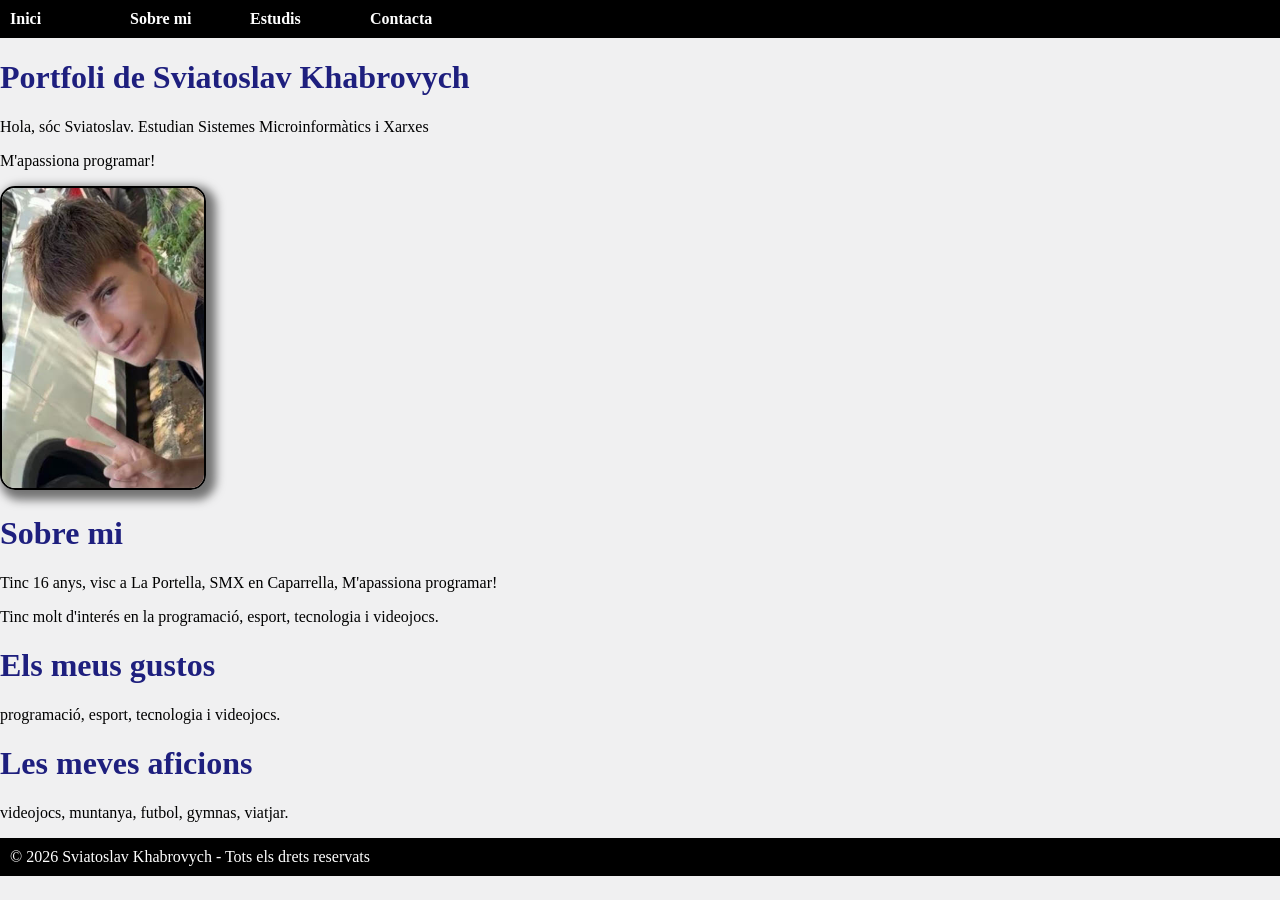
<file: index.html>
<!DOCTYPE html>
<html lang="ca">

<head>
	<meta charset="UTF-8">
	<meta name="viewport" content="width=device-width, initial-scale=1.0">
	<title>Portfoli de Sviatoslav Khabrovych</title>
	<link rel="stylesheet" href="./css/style.css">
</head>

<body>

	<header>
		<nav>
			<ul>
				<li><a href="./index.html">Inici</a></li>
				<li><a href="/pages/sobre_mi.html">Sobre mi</a></li>
				<li><a href="./pages/estudis.html">Estudis</a></li>
				<li><a href="./pages/contacta.html">Contacta</a></li>
			</ul>
		</nav>
	</header>

	<div class="contingut-principal">
		<h1>Portfoli de Sviatoslav Khabrovych</h1>
		<p>Hola, sóc Sviatoslav. Estudian Sistemes Microinformàtics i Xarxes</p>
		<p>M'apassiona programar!</p>
		<img src="./images/foto.jpg" alt="Foto de perfil">

		<h1>Sobre mi</h1>
		<p>Tinc 16 anys, visc a La Portella, SMX en Caparrella, M'apassiona programar!</p>
		<p>Tinc molt d'interés en la programació, esport, tecnologia i videojocs.</p>

		<h1>Els meus gustos</h1>
		<p>programació, esport, tecnologia i videojocs.</p>

		<h1>Les meves aficions</h1>
		<p>videojocs, muntanya, futbol, gymnas, viatjar.</p>
	</div>

	<footer>
		<p>© 2026 Sviatoslav Khabrovych - Tots els drets reservats</p>
	</footer>

</body>

</html>
</file>
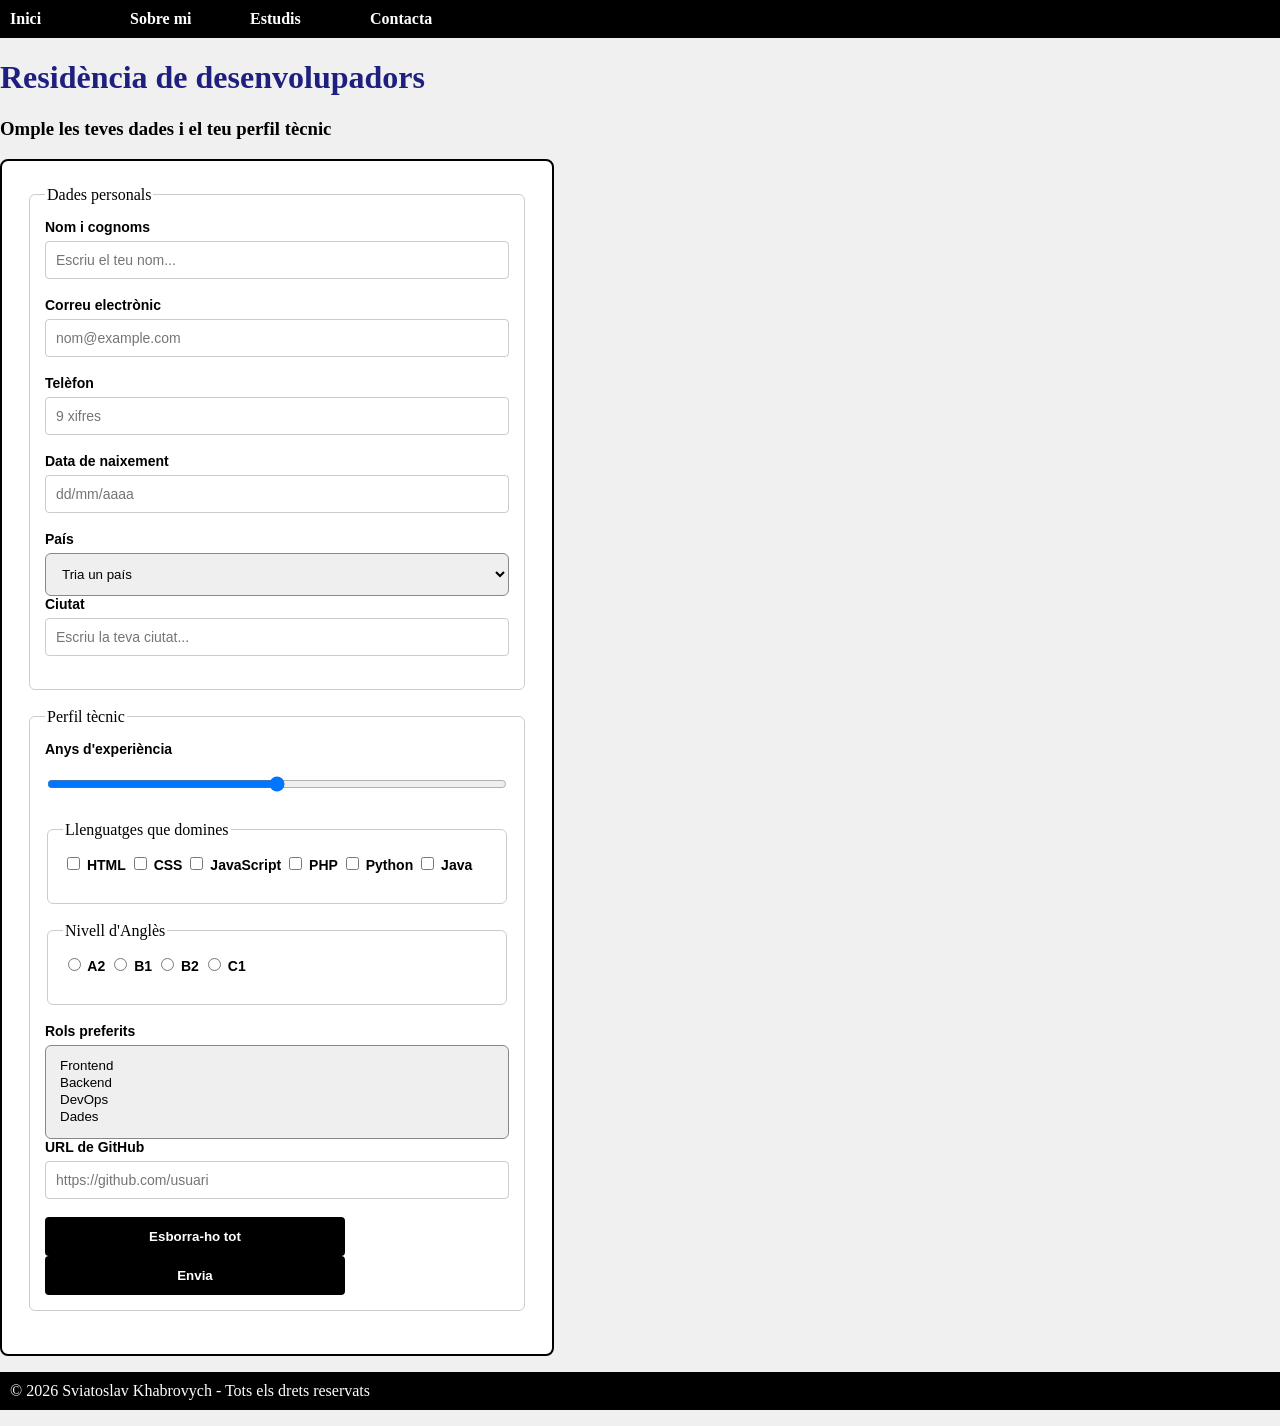
<file: pages/contacta.html>
<!DOCTYPE html>
<html lang="ca">

<head>
    <meta charset="UTF-8">
    <meta name="viewport" content="width=device-width, initial-scale=1.0">
    <title>Portfoli de Sviatoslav Khabrovych</title>
    <link rel="stylesheet" href="../css/formulari.css">
</head>



<body>
    <header>
        <nav>
            <ul>
                <li><a href="/index.html">Inici</a></li>
                <li><a href="./sobre_mi.html">Sobre mi</a></li>
                <li><a href="estudis.html">Estudis</a></li>
                <li><a href="../pages/contacta.html">Contacta</a></li>
            </ul>
        </nav>
    </header>
    <h1>Residència de desenvolupadors</h1>
    <h3>Omple les teves dades i el teu perfil tècnic</h3>
    <form action="#" method="post">
        <fieldset>
            <legend>Dades personals</legend>
            <label for="nom">Nom i cognoms</label>
            <input type="text" id="nom" name="nom" placeholder="Escriu el teu nom..." required>

            <label for="email">Correu electrònic</label>
            <input type="email" id="email" name="email" placeholder="nom@example.com" required>

            <label for="telefon">Telèfon</label>
            <input type="telefon" id="telefon" name="telefon" placeholder="9 xifres" required>

            <label for="data de naixement">Data de naixement</label>
            <input id="data de naixement" name="data de naixement" placeholder="dd/mm/aaaa" required></input>

            <label for="pais">País</label>
            <select name="pais" id="pais">
                <option value="" disabled selected>Tria un país</option>
                <option value="Spain">Spain</option>
                <option value="Italy">Italy</option>
                <option value="France">France</option>
                <option value="Portugal">Portugal</option>
            </select>

            <label for="ciutat">Ciutat</label>
            <input id="ciutat" name="ciutat" placeholder="Escriu la teva ciutat..." required></input>

        </fieldset>

        <fieldset>

            <legend>Perfil tècnic</legend>

            <label for="anys d'experiencia">Anys d'experiència</label>
            <input type="range" id="anys d'experiencia" name="anys d'experiencia" min="0" max="10" step="1" value="5">

            <fieldset>
                <legend>Llenguatges que domines</legend>
                  <div class="opcions-horitzontals">
                 <label><input type="checkbox" name="llenguatges" value="HTML"> HTML</label>
                 <label><input type="checkbox" name="llenguatges" value="CSS"> CSS</label>
                 <label><input type="checkbox" name="llenguatges" value="JavaScript"> JavaScript</label>
                 <label><input type="checkbox" name="llenguatges" value="PHP"> PHP</label>
                 <label><input type="checkbox" name="llenguatges" value="Python"> Python</label>
                 <label><input type="checkbox" name="llenguatges" value="Java"> Java</label>
                 </div>
            </fieldset>

            <fieldset>
                <legend>Nivell d'Anglès</legend>
                 <div class="opcions-horitzontals">
                 <label><input type="radio" name="angles" value="A2"> A2</label>
                 <label><input type="radio" name="angles" value="B1"> B1</label>
                 <label><input type="radio" name="angles" value="B2"> B2</label>
                 <label><input type="radio" name="angles" value="C1"> C1</label>
                 </div>
            </fieldset>
            
            <label for="rols">Rols preferits</label>
            <select name="rols" id="rols" size="4">
                <option value="frontend">Frontend</option>
                <option value="backend">Backend</option>
                <option value="devops">DevOps</option>
                <option value="dades">Dades</option>
            </select>

            <label for="url">URL de GitHub</label>
            <input id="url" name="url" placeholder="https://github.com/usuari">


            <button type="reset">Esborra-ho tot</button>
            
            <button type="submit">Envia</button>



        </fieldset>
    </form>

    <footer>
        <p>© 2026 Sviatoslav Khabrovych - Tots els drets reservats</p>
    </footer>


</body>

</html>
</file>
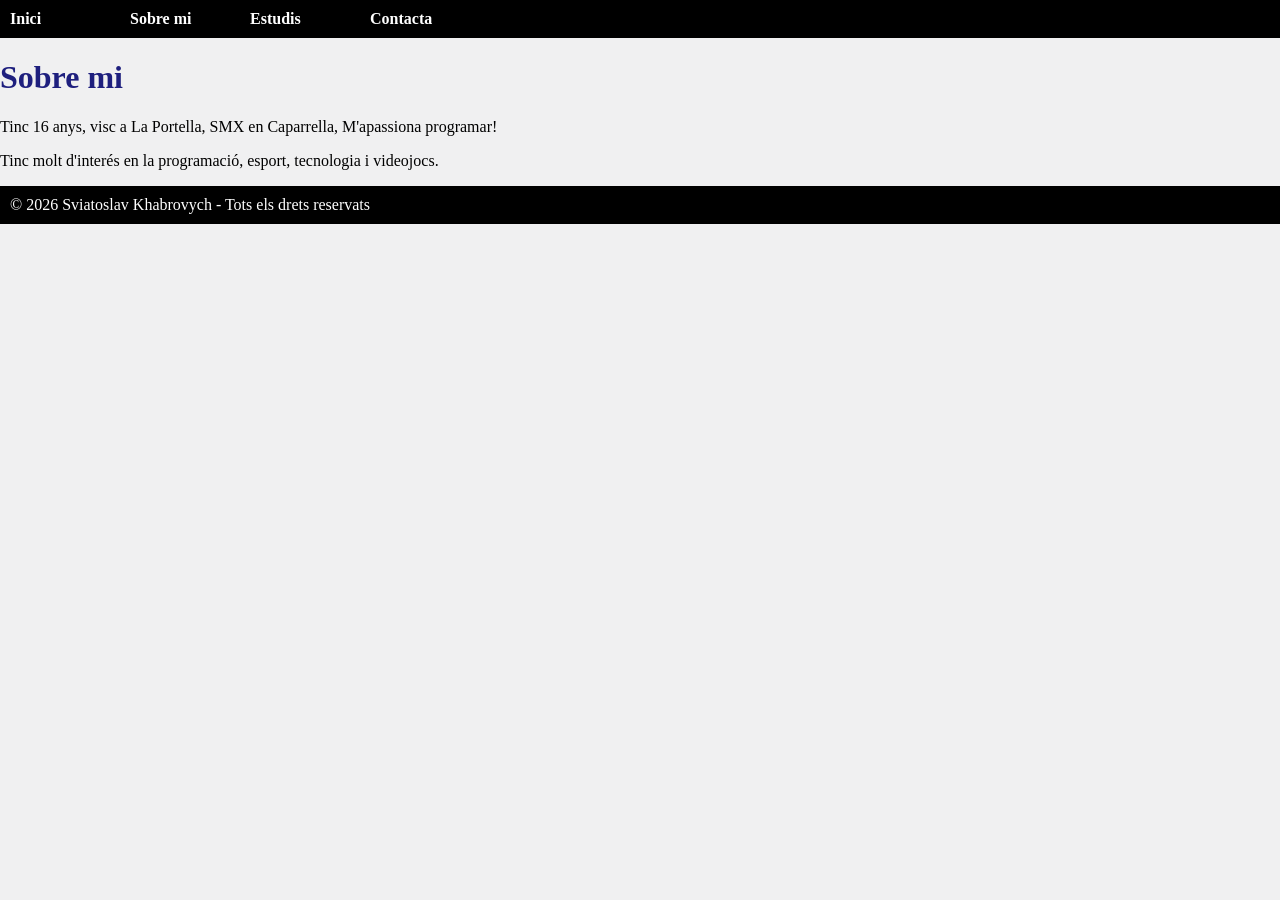
<file: pages/sobre_mi.html>
<!DOCTYPE html>
<html lang="ca">

<head>
    <meta charset="UTF-8">
    <meta name="viewport" content="width=device-width, initial-scale=1.0">
    <title>Portfoli de Sviatoslav Khabrovych</title>
    <link rel="stylesheet" href="../css/style.css">
</head>

<body>

    <header>
        <nav>
            <ul>
                <li><a href="../index.html">Inici</a></li>
                <li><a href="../pages/sobre_mi.html">Sobre mi</a></li>
                <li><a href="../pages/estudis.html">Estudis</a></li>
                <li><a href="../pages/contacta.html">Contacta</a></li>
            </ul>
        </nav>
    </header>

    <h1>Sobre mi</h1>
    <p>Tinc 16 anys, visc a La Portella, SMX en Caparrella, M'apassiona programar!</p>
    <p>Tinc molt d'interés en la programació, esport, tecnologia i videojocs.</p>
    
    <footer>
        <p>© 2026 Sviatoslav Khabrovych - Tots els drets reservats</p>
    </footer>
</body>
</file>
<file: css/style.css>
body {
	background-color: rgb(240, 240, 241)
}

h1 {
	color: rgb(30, 31, 126);
}

p {
	width: 500px;
}



p {
	color: rgb(0, 0, 0)
}

img {
	height: 300px;
}

body {
	margin: 0;
}

img {
	border-radius: 15px;
	border: 2px solid black;
	box-shadow: 5px 5px 10px 5px #747474;
}

ul {
	margin: 0;
	padding: 10px;
	background-color: rgb(0, 0, 0);
	overflow: hidden;
	list-style-type: none;
}

ul li {
	float: left;
	width: 120px;
}

ul li a {
	color: white;
	font-weight: bold;
	text-decoration: none;
}


footer {
	background-color: black;
}

footer p {
	padding: 10px;
	color: rgb(255, 255, 255);
}

td {
	border: 1px solid black;
}

th {
	border: 1px solid black;
}

th,
td {
	padding: 20px 20px;
	text-align: center;
	vertical-align: middle;
}

table {
	border-collapse: collapse;
	width: 100%;
}

.IPO {
	background-color: #73fd7ace;
	color: black;
}

.xarxes {
	background-color: #8d4d03c4;
	color: rgb(255, 255, 255);
}

.ofimatica {
	background-color: #9daa29c5;
	color: rgb(0, 0, 0);
}

.muntatge {
	background-color: #f8d7cc;
	color: rgb(0, 0, 0);
}

.sist-operatius {
	background-color: #eb3eb1c7;
	color: rgb(255, 255, 255);
}

.optativa {
	background-color: #b8308ac7;
	color: rgb(255, 255, 255);
}

.angles {
	background-color: #50ebbcc7;
	color: rgb(0, 0, 0);
}

.sostenibilitat {
	background-color: #8522be9c;
	color: rgb(0, 0, 0);
}

.tutoria {
	background-color: #b8308ac7;
	color: rgb(255, 255, 255);
}

.digitalitzacio {
	background-color: #9ea752c5;
	color: rgb(0, 0, 0);
}
</file>
<file: css/formulari.css>
body {
    background-color: rgb(240, 240, 241)
}

h1 {
    color: rgb(30, 31, 126);
}



p {
    width: 500px;
}

p {
    color: rgb(0, 0, 0)
}

body {
    margin: 0;
}

ul {
    margin: 0;
    padding: 10px;
    background-color: rgb(0, 0, 0);
    overflow: hidden;
    list-style-type: none;
}

ul li {
    float: left;
    width: 120px;
}

ul li a {
    color: white;
    font-weight: bold;
    text-decoration: none;
}


footer {
    background-color: black;
}

footer p {
    padding: 10px;
    color: rgb(255, 255, 255);
}

form {
    width: 500px;
    display: flex;
    flex-direction: column;
    border: 2px solid #000000;
    border-radius: 8px;
    padding: 25px;
    background-color: #ffffff;
}

form fieldset {
    display: flex;
    flex-direction: column;
    border: 1px solid #cccccc;
    border-radius: 6px;
    padding: 15px;
    margin-bottom: 18px;
}

form select {
    background-color: #efefef;
    border: 1px solid #888888;
    border-radius: 6px;
    padding: 12px;
    cursor: pointer;
}

form label {
    font-weight: bold;
    margin-bottom: 6px;
    font-family: sans-serif;
    font-size: 14px;
}

form input,
form textarea {
    padding: 10px;
    margin-bottom: 18px;
    border: 1px solid #cccccc;
    border-radius: 4px;
    font-family: sans-serif;
    font-size: 14px;
}



form button {
    background-color: #000000;
    color: #ffffff;
    font-weight: bold;
    padding: 12px 20px;
    border: none;
    border-radius: 4px;
    cursor: pointer;
    align-self: flex-start;
    width: 300px;
}
</file>
